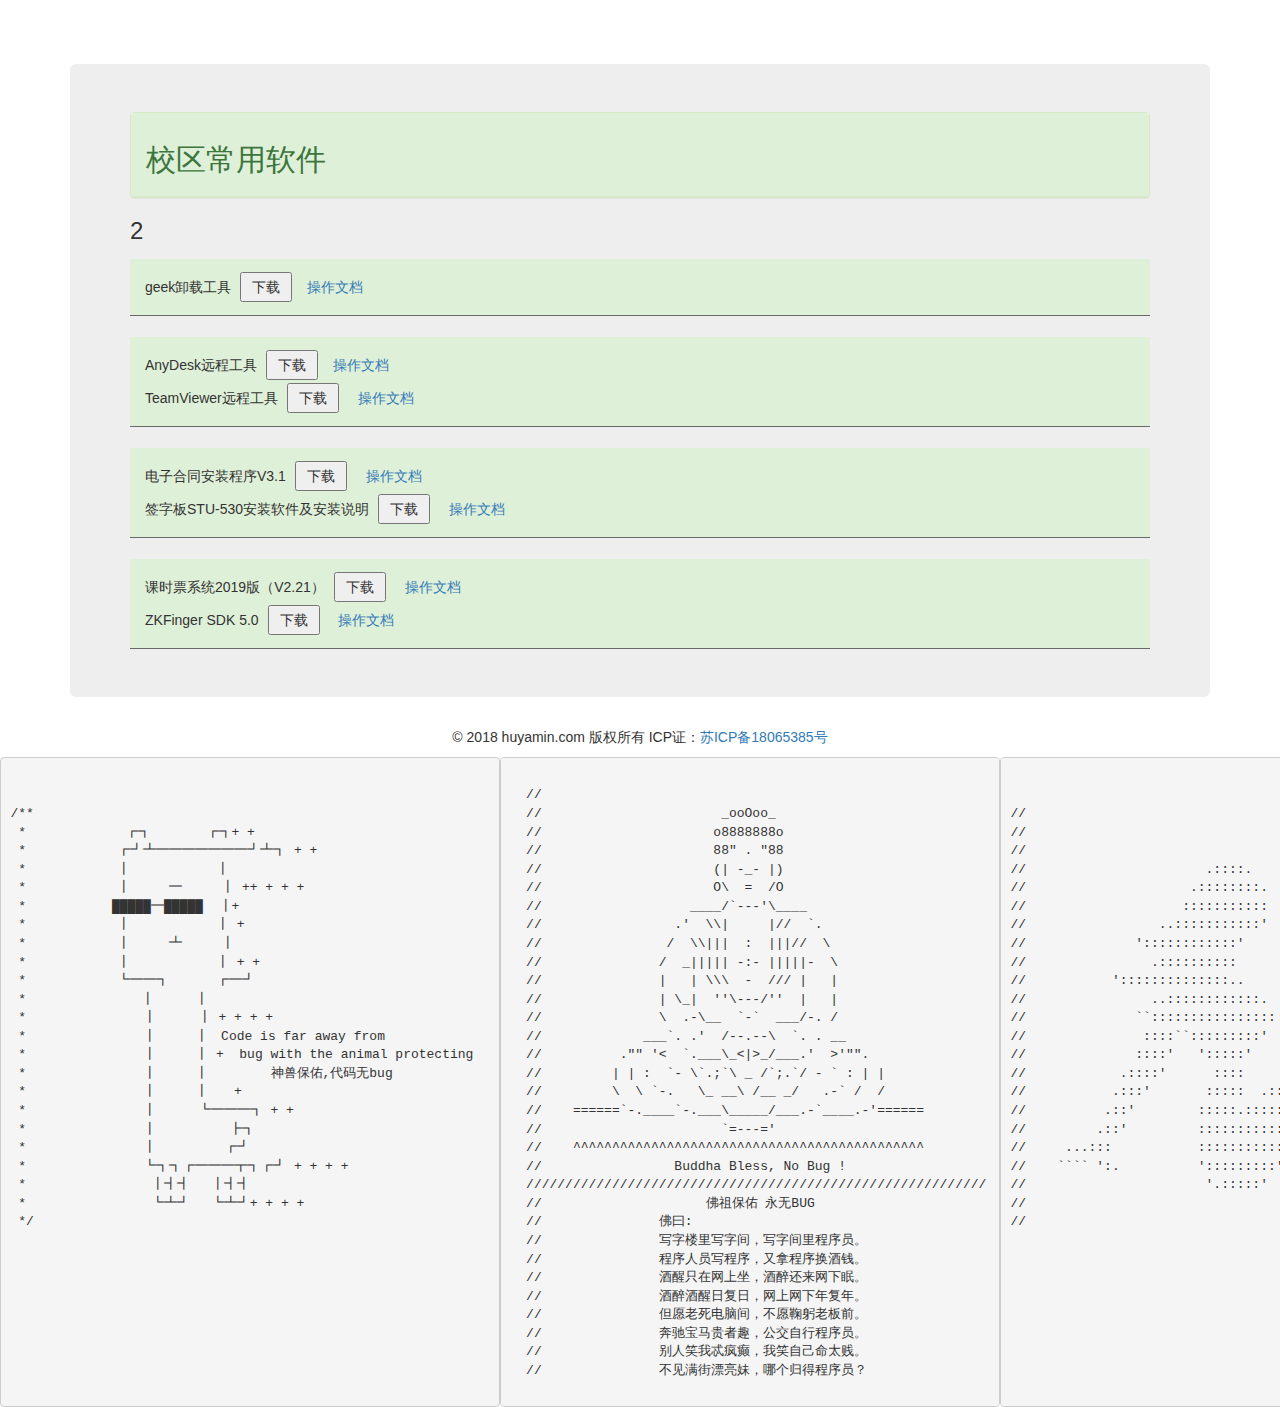
<file: index.html>
<!doctype html>
<html>

<head>
  <meta charset="utf-8">
  <title>11</title>
  <link rel="stylesheet" href="css/bootstrap.min.css">
  <link rel="stylesheet" href="css/css.css">
  <script src="js/jquery.min.js"></script>
  <script src="js/bootstrap.min.js"></script>
</head>

<body>
  <div class="container" style="margin-top:5%;">
    <div class="jumbotron">
      <div class="panel panel-success">
        <div class="panel-heading">
          <h2>校区常用软件</h2>
        </div>
      </div>
      <p>
        <h3> 2</h3>
      </p>
      <div class="Tool">
        <div class="ToolAll" id="uninstall">
          <div class="toos" id="geek">
            <li>geek卸载工具</li>
            <button onclick="location.href='onesmart_download/geek.exe' ">下载</button><a href="" target="_blank">操作文档</a>
          </div>
        </div>
        <hr>
        <div class="ToolAll" id="RemoteControl clearfix">
          <div class="toos" id="anydesk">
            <li>AnyDesk远程工具</li>
            <button onclick="location.href='onesmart_download/AnyDesk.exe' ">下载</button><a href="" target="_blank">操作文档</a>
          </div>
          <div class="toos" id="teamviewer">
            <li>TeamViewer远程工具</li>
            <button onclick="location.href='onesmart_download/TeamViewer.rar' ">下载</button>
            <a href="" target="_blank">操作文档</a>
          </div>
        </div>
        <hr>
        <div class="ToolAll" id="onesmartContract">
          <!-- <div class="toos" id="contract">
            <li>电子合同安装操作指南20190611</li>
            <button onclick="location.href='电子合同安装操作指南20190611.rar' ">下载</button>
            <a href="" target="_blank">操作文档</a>
          </div> -->
          <div class="toos" id="contract3.1">
            <li>电子合同安装程序V3.1</li>
            <button onclick="location.href='电子合同3.1生产.msi' ">下载</button>
            <a href="" target="_blank">操作文档</a>
          </div>
          <div class="toos" id="wacomSTU">
            <li>签字板STU-530安装软件及安装说明</li>
            <button onclick="location.href='onesmart_download/签字板STU-530安装软件及安装说明.rar' ">下载</button>
            <a href="" target="_blank">操作文档</a>
          </div>
        </div>
        <hr>
        <div class="ToolAll" id="SmartKeShiPiao">
          <!-- <div class="toos" id="keshipiao2.13">
            <li>课时票系统2018版（V2.13）</li>
            <button onclick="location.href='onesmart_download/课时票系统2018版（V2.13）.rar' ">下载</button>
            <a href="" target="_blank">操作文档</a>
          </div> -->
            <div class="toos" id="keshipiao2.21">
              <li>课时票系统2019版（V2.21）</li>
              <button onclick="location.href='1SmartKeShiPiao-2.21.msi' ">下载</button>
              <a href="" target="_blank">操作文档</a>
            </div>
          <!-- <div class="toos" id="keshipiao">
            <li>电子课时票 (ver2.18)</li>
            <button onclick="location.href='onesmart_download/电子课时票 (ver2.18).rar' ">下载</button>
            <a href="" target="_blank">操作文档</a>
          </div> -->
          <div class="toos" id="ZKFSDK5.0">
            <li>ZKFinger SDK 5.0</li>
            <button onclick="location.href='onesmart_download/ZKFinger SDK 5.0.rar' ">下载</button>
            <a href="" target="_blank">操作文档</a>
          </div>
        </div>
      </div>
    </div>
    <div style="text-align:center">
      <p>© 2018 huyamin.com 版权所有 ICP证：<a href="http://www.miitbeian.gov.cn" target="_blank">苏ICP备18065385号</a> </p>
    </div>
  </div>
<pre class="cnm1" id="cnm1">


/**
 *　　　　　　　 ┏┓       ┏┓+ +
 *　　　　　　　┏┛┻━━━━━━━┛┻┓ + +
 *　　　　　　　┃　　　　　　 ┃
 *　　　　　　　┃　　　━　　　┃ ++ + + +
 *　　　　　　 █████━█████  ┃+
 *　　　　　　　┃　　　　　　 ┃ +
 *　　　　　　　┃　　　┻　　　┃
 *　　　　　　　┃　　　　　　 ┃ + +
 *　　　　　　　┗━━┓　　　 ┏━┛
 *　　　　　　　   ┃　　  ┃
 *　　　　　　　　　┃　　  ┃ + + + +
 *　　　　　　　　　┃　　　┃　Code is far away from     
 *　　　　　　　　　┃　　　┃ +  bug with the animal protecting
 *　　　　　　　　　┃　　　┃        神兽保佑,代码无bug
 *　　　　　　　　　┃　　　┃　　+
 *　　　　　　　　　┃　 　 ┗━━━┓ + +
 *　　　　　　　　　┃ 　　　　　┣┓
 *　　　　　　　　　┃ 　      ┏┛
 *　　　　　　　　　┗┓┓┏━━━┳┓┏┛ + + + +
 *　　　　　　　　　 ┃┫┫　 ┃┫┫
 *　　　　　　　　　 ┗┻┛　 ┗┻┛+ + + +
 */

  


</pre>


<pre class="fz" id="fz" style="left: 500px">

  //
  //                       _ooOoo_
  //                      o8888888o
  //                      88" . "88
  //                      (| -_- |)
  //                      O\  =  /O
  //                   ____/`---'\____
  //                 .'  \\|     |//  `.
  //                /  \\|||  :  |||//  \
  //               /  _||||| -:- |||||-  \
  //               |   | \\\  -  /// |   |
  //               | \_|  ''\---/''  |   |
  //               \  .-\__  `-`  ___/-. /
  //             ___`. .'  /--.--\  `. . __
  //          ."" '<  `.___\_<|>_/___.'  >'"".
  //         | | :  `- \`.;`\ _ /`;.`/ - ` : | |
  //         \  \ `-.   \_ __\ /__ _/   .-` /  /
  //    ======`-.____`-.___\_____/___.-`____.-'======
  //                       `=---='
  //    ^^^^^^^^^^^^^^^^^^^^^^^^^^^^^^^^^^^^^^^^^^^^^
  //                 Buddha Bless, No Bug !
  ///////////////////////////////////////////////////////////
  //                     佛祖保佑 永无BUG
  //               佛曰:
  //               写字楼里写字间，写字间里程序员。
  //               程序人员写程序，又拿程序换酒钱。
  //               酒醒只在网上坐，酒醉还来网下眠。
  //               酒醉酒醒日复日，网上网下年复年。
  //               但愿老死电脑间，不愿鞠躬老板前。
  //               奔驰宝马贵者趣，公交自行程序员。
  //               别人笑我忒疯癫，我笑自己命太贱。
  //               不见满街漂亮妹，哪个归得程序员？

</pre>
<pre class="mn" id="mn" style="left:1000px">

  
//
//
//
//                       .::::.
//                     .::::::::.
//                    :::::::::::
//                 ..:::::::::::'
//              '::::::::::::'
//                .::::::::::
//           '::::::::::::::..
//                ..::::::::::::.
//              ``::::::::::::::::
//               ::::``:::::::::'        .:::.
//              ::::'   ':::::'       .::::::::.
//            .::::'      ::::     .:::::::'::::.
//           .:::'       :::::  .:::::::::' ':::::.
//          .::'        :::::.:::::::::'      ':::::.
//         .::'         ::::::::::::::'         ``::::.
//     ...:::           ::::::::::::'              ``::.
//    ```` ':.          ':::::::::'                  ::::..
//                       '.:::::'                    ':'````..
//
//


</pre>

</body>

</html>

  <!-- 

/**
 *　　　　　　　 ┏┓       ┏┓+ +
 *　　　　　　　┏┛┻━━━━━━━┛┻┓ + +
 *　　　　　　　┃　　　　　　 ┃
 *　　　　　　　┃　　　━　　　┃ ++ + + +
 *　　　　　　 █████━█████  ┃+
 *　　　　　　　┃　　　　　　 ┃ +
 *　　　　　　　┃　　　┻　　　┃
 *　　　　　　　┃　　　　　　 ┃ + +
 *　　　　　　　┗━━┓　　　 ┏━┛
 *　　　　　　　   ┃　　  ┃
 *　　　　　　　　　┃　　  ┃ + + + +
 *　　　　　　　　　┃　　　┃　Code is far away from     bug with the animal protecting
 *　　　　　　　　　┃　　　┃ + 　　　　         神兽保佑,代码无bug
 *　　　　　　　　　┃　　　┃
 *　　　　　　　　　┃　　　┃　　+
 *　　　　　　　　　┃　 　 ┗━━━┓ + +
 *　　　　　　　　　┃ 　　　　　┣┓
 *　　　　　　　　　┃ 　      ┏┛
 *　　　　　　　　　┗┓┓┏━━━┳┓┏┛ + + + +
 *　　　　　　　　　 ┃┫┫　 ┃┫┫
 *　　　　　　　　　 ┗┻┛　 ┗┻┛+ + + +
 */

   -->
</file>
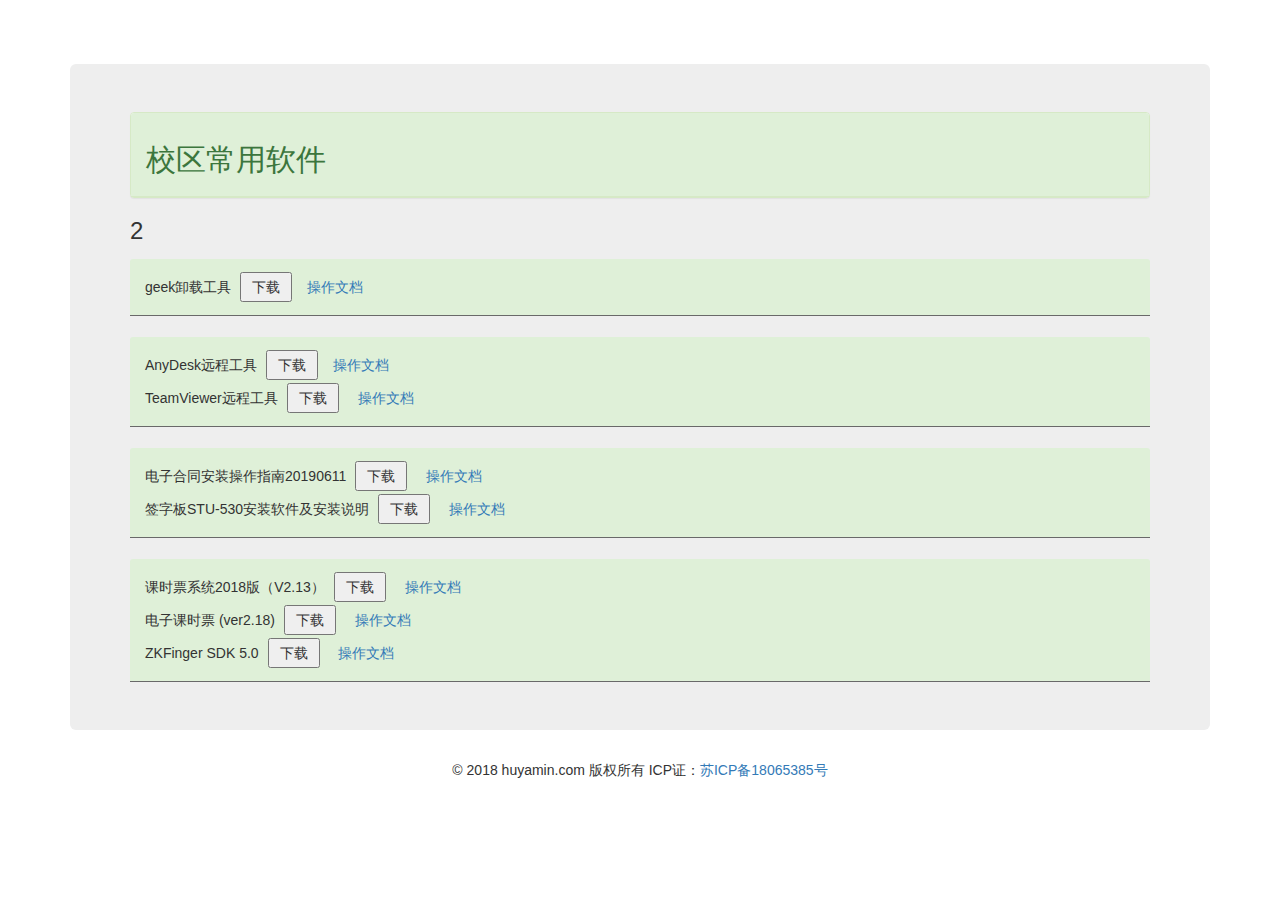
<file: 课时票方案汇总.html>
<!doctype html>
<html>

<head>
  <meta charset="utf-8">
  <title>11</title>
  <link rel="stylesheet" href="css/bootstrap.min.css">
  <link rel="stylesheet" href="css/css.css">
  <script src="js/jquery.min.js"></script>
  <script src="js/bootstrap.min.js"></script>
</head>

<body>
  <div class="container" style="margin-top:5%;">
    <div class="jumbotron">
      <div class="panel panel-success">
        <div class="panel-heading">
          <h2>校区常用软件</h2>
        </div>
      </div>
      <p>
        <h3> 2</h3>
      </p>
      <div class="Tool">
        <div class="ToolAll" id="uninstall">
          <div class="toos" id="geek">
            <li>geek卸载工具</li>
            <button onclick="location.href='onesmart_download/geek.exe' ">下载</button><a href="" target="_blank">操作文档</a>
          </div>
        </div>
        <hr>
        <div class="ToolAll" id="RemoteControl clearfix">
          <div class="toos" id="anydesk">
            <li>AnyDesk远程工具</li>
            <button onclick="location.href='onesmart_download/AnyDesk.exe' ">下载</button><a href="" target="_blank">操作文档</a>
          </div>
          <div class="toos" id="teamviewer">
            <li>TeamViewer远程工具</li>
            <button onclick="location.href='onesmart_download/TeamViewer.rar' ">下载</button>
            <a href="" target="_blank">操作文档</a>
          </div>
        </div>
        <hr>
        <div class="ToolAll" id="onesmartContract">
          <div class="toos" id="contract">
            <li>电子合同安装操作指南20190611</li>
            <button onclick="location.href='电子合同安装操作指南20190611.rar' ">下载</button>
            <a href="" target="_blank">操作文档</a>
          </div>
          <div class="toos" id="wacomSTU">
            <li>签字板STU-530安装软件及安装说明</li>
            <button onclick="location.href='onesmart_download/签字板STU-530安装软件及安装说明.rar' ">下载</button>
            <a href="" target="_blank">操作文档</a>
          </div>
        </div>
        <hr>
        <div class="ToolAll" id="SmartKeShiPiao">
          <div class="toos" id="keshipiao2.13">
            <li>课时票系统2018版（V2.13）</li>
            <button onclick="location.href='onesmart_download/课时票系统2018版（V2.13）.rar' ">下载</button>
            <a href="" target="_blank">操作文档</a>
          </div>
          <div class="toos" id="keshipiao">
            <li>电子课时票 (ver2.18)</li>
            <button onclick="location.href='onesmart_download/电子课时票 (ver2.18).rar' ">下载</button>
            <a href="" target="_blank">操作文档</a>
          </div>
          <div class="toos" id="ZKFSDK5.0">
            <li>ZKFinger SDK 5.0</li>
            <button onclick="location.href='onesmart_download/ZKFinger SDK 5.0.rar' ">下载</button>
            <a href="" target="_blank">操作文档</a>
          </div>
        </div>
      </div>
    </div>
    <div style="text-align:center">
      <p>© 2018 huyamin.com 版权所有 ICP证：<a href="http://www.miitbeian.gov.cn" target="_blank">苏ICP备18065385号</a> </p>
    </div>
  </div>

</body>

</html>
</file>
<file: css/css.css>
.clearfix{
    content:'';display:block;clear:both;
}

hr{margin: 0;padding: 10px;width: 300px;}
ul,li{list-style:none;display: inline;}
button{padding:3px 10px 3px 10px;margin: 0 5px 0 5px;}
.Tool .ToolAll{padding: 10px 15px;background-color: #dff0d8;border-color: #d6e9c6;border-bottom: 1px solid rgb(105, 105, 105);border-top-left-radius: 3px;border-top-right-radius: 3px;}
.Tool .ToolAll div{margin: 3px 0 3px 0;}
/* :nth-child(2) */
.Tool a{padding:5px 10px 5px 10px;}
.Tool li{margin-bottom:5px; width: 300px;}
.RemoteControl,.onesmartContract,.SmartKeShiPiao{position:relative;}
pre{position: absolute;;height: 650px;width: 500px;}
/* .fz{height: 650px;} */
</file>
